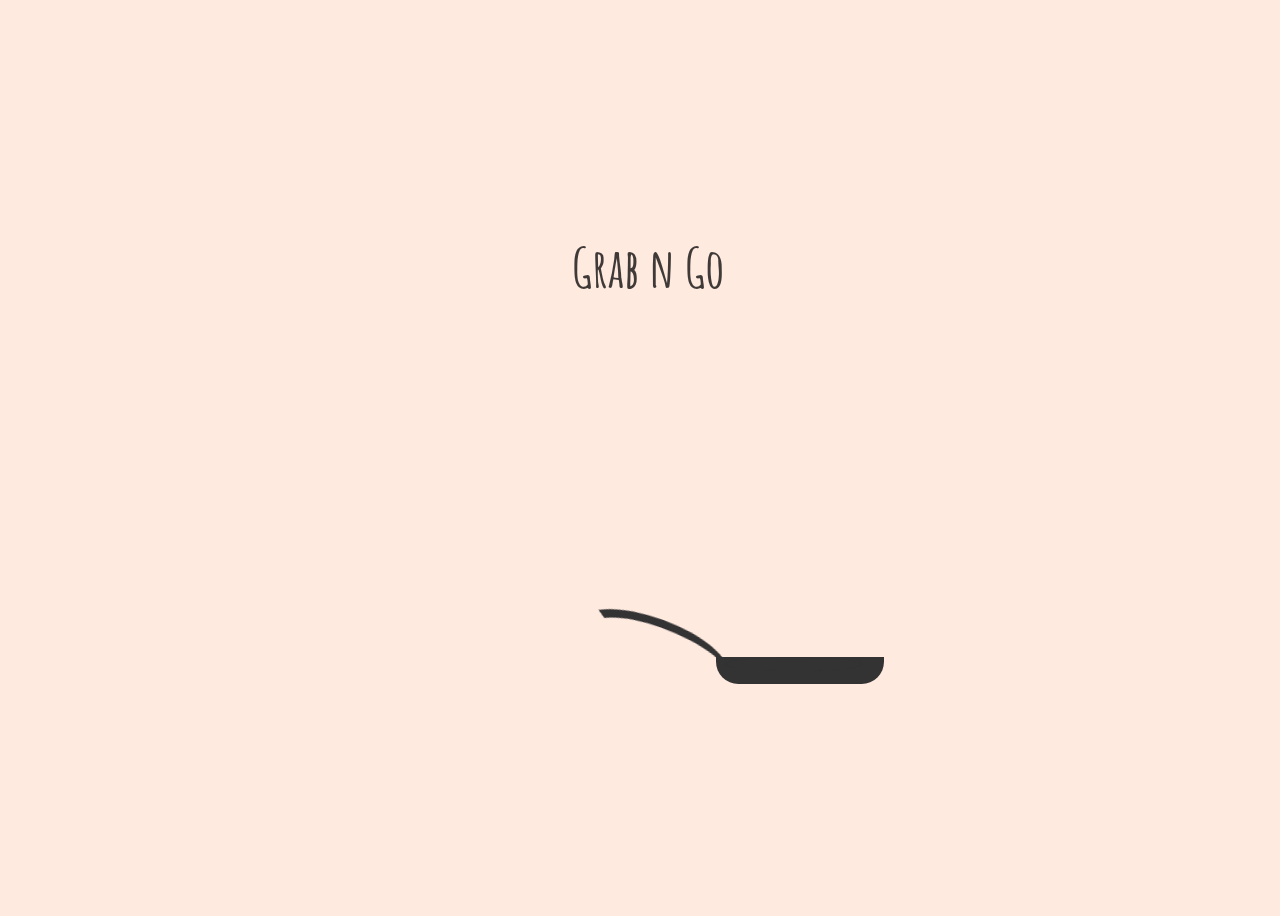
<file: intro.html>
<!DOCTYPE html>
<html lang="en">
<head>
  <meta charset="UTF-8">
  <meta name="viewport" content="width=device-width, initial-scale=1.0">
  <title>Pancake Animation</title>
  <link rel="stylesheet" href="https://fonts.googleapis.com/css?family=Amatic+SC">
  <style>
    body {
      background-color:  #ffeae0;
      height: 100vh;
      width: 100vw;
      overflow: hidden;
    }

    h1 {
      position: relative;
      margin: 0 auto;
      top: 25vh;
      width: 100vw;
      text-align: center;
      font-family: 'Amatic SC';
      font-size: 6vh;
      color: black;
      opacity: .75;
      animation: pulse 2.5s linear infinite;
    }

    #cooking {
      position: relative;
      margin: 0 auto;
      top: 0;
      width: 75vh;
      height: 75vh;
      overflow: hidden;
    }

    .bubble {
      position: absolute;
      border-radius: 100%;
      box-shadow: 0 0 .25vh rgba(51, 51, 51, 0.1);
      opacity: 0;
    }

    .bubble:nth-child(1) {
      margin-top: 2.5vh;
      left: 58%;
      width: 2.5vh;
      height: 2.5vh;
      background-color: rgba(51, 51, 51, 0.07);
      animation: bubble 2s cubic-bezier(.53, .16, .39, .96) infinite;
    }

    .bubble:nth-child(2) {
      margin-top: 3vh;
      left: 52%;
      width: 2vh;
      height: 2vh;
      background-color: rgba(51, 51, 51, 0.04);
      animation: bubble 2s ease-in-out .35s infinite;
    }

    .bubble:nth-child(3) {
      margin-top: 1.8vh;
      left: 50%;
      width: 1.5vh;
      height: 1.5vh;
      background-color: #333;
      animation: bubble 1.5s cubic-bezier(.53, .16, .39, .96) .55s infinite;
    }

    .bubble:nth-child(4) {
      margin-top: 2.7vh;
      left: 56%;
      width: 1.2vh;
      height: 1.2vh;
      background-color: #2a2a2a;
      animation: bubble 1.8s cubic-bezier(.53, .16, .39, .96) .9s infinite;
    }

    .bubble:nth-child(5) {
      margin-top: 2.7vh;
      left: 63%;
      width: 1.1vh;
      height: 1.1vh;
      background-color: #1e1e1e;
      animation: bubble 1.6s ease-in-out 1s infinite;
    }

    #area {
      position: absolute;
      bottom: 0;
      right: 0;
      width: 50%;
      height: 50%;
      background-color: transparent;
      transform-origin: 15% 60%;
      animation: flip 2.1s ease-in-out infinite;
    }

    #sides {
      position: absolute;
      width: 100%;
      height: 100%;
      transform-origin: 15% 60%;
      animation: switchSide 2.1s ease-in-out infinite;
    }

    #handle {
      position: absolute;
      bottom: 18%;
      right: 80%;
      width: 35%;
      height: 20%;
      background-color: transparent;
      border-top: 1vh solid #333;
      border-left: 1vh solid transparent;
      border-radius: 100%;
      transform: rotate(20deg) rotateX(0deg) scale(1.3, .9);
    }

    #pan {
      position: absolute;
      bottom: 20%;
      right: 30%;
      width: 50%;
      height: 8%;
      background-color: #333;
      border-radius: 0 0 1.4em 1.4em;
      transform-origin: -15% 0;
    }

    #pancake {
      position: absolute;
      top: 24%;
      width: 100%;
      height: 100%;
      transform: rotateX(85deg);
      animation: jump 2.1s ease-in-out infinite;
    }

    #pastry {
      position: absolute;
      bottom: 26%;
      right: 37%;
      width: 40%;
      height: 45%;
      background-color: #333;
      box-shadow: 0 0 3px 0 #333;
      border-radius: 100%;
      transform-origin: -20% 0;
      animation: fly 2.1s ease-in-out infinite;
    }

    @keyframes jump {
      0% {
        top: 24%;
        transform: rotateX(85deg);
      }
      25% {
        top: 10%;
        transform: rotateX(0deg);
      }
      50% {
        top: 30%;
        transform: rotateX(85deg);
      }
      75% {
        transform: rotateX(0deg);
      }
      100% {
        transform: rotateX(85deg);
      }
    }

    @keyframes flip {
      0% {
        transform: rotate(0deg);
      }
      5% {
        transform: rotate(-27deg);
      }
      30%, 50% {
        transform: rotate(0deg);
      }
      55% {
        transform: rotate(27deg);
      }
      83.3% {
        transform: rotate(0deg);
      }
      100% {
        transform: rotate(0deg);
      }
    }

    @keyframes switchSide {
      0% {
        transform: rotateY(0deg);
      }
      50% {
        transform: rotateY(180deg);
      }
      100% {
        transform: rotateY(0deg);
      }
    }

    @keyframes fly {
      0% {
        bottom: 26%;
        transform: rotate(0deg);
      }
      10% {
        bottom: 40%;
      }
      50% {
        bottom: 26%;
        transform: rotate(-190deg);
      }
      80% {
        bottom: 40%;
      }
      100% {
        bottom: 26%;
        transform: rotate(0deg);
      }
    }

    @keyframes bubble {
      0% {
        transform: scale(.15, .15);
        top: 80%;
        opacity: 0;
      }
      50% {
        transform: scale(1.1, 1.1);
        opacity: 1;
      }
      100% {
        transform: scale(.33, .33);
        top: 60%;
        opacity: 0;
      }
    }

    @keyframes pulse {
      0% {
        transform: scale(1, 1);
        opacity: .25;
      }
      50% {
        transform: scale(1.2, 1);
        opacity: 1;
      }
      100% {
        transform: scale(1, 1);
        opacity: .25;
      }
    }
  </style>
</head>
<body>
  <h1>Grab n Go</h1>
  <div id="cooking">
    <div class="bubble"></div>
    <div class="bubble"></div>
    <div class="bubble"></div>
    <div class="bubble"></div>
    <div class="bubble"></div>
    <div id="area">
      <div id="sides">
        <div id="handle"></div>
        <div id="pan"></div>
      </div>
      <div id="pancake">
        <div id="pastry"></div>
      </div>
    </div>
  </div>
</body>
<script>
 
  setTimeout(function() {
 
    document.body.style.opacity = 0;

    setTimeout(function() {
      window.location.href = "file:///C:/Users/sanja/OneDrive/Desktop/canteen%20food/index.js/index.html";
    }, 1000); 
  }, 3000); 
</script>
</html>
</file>
